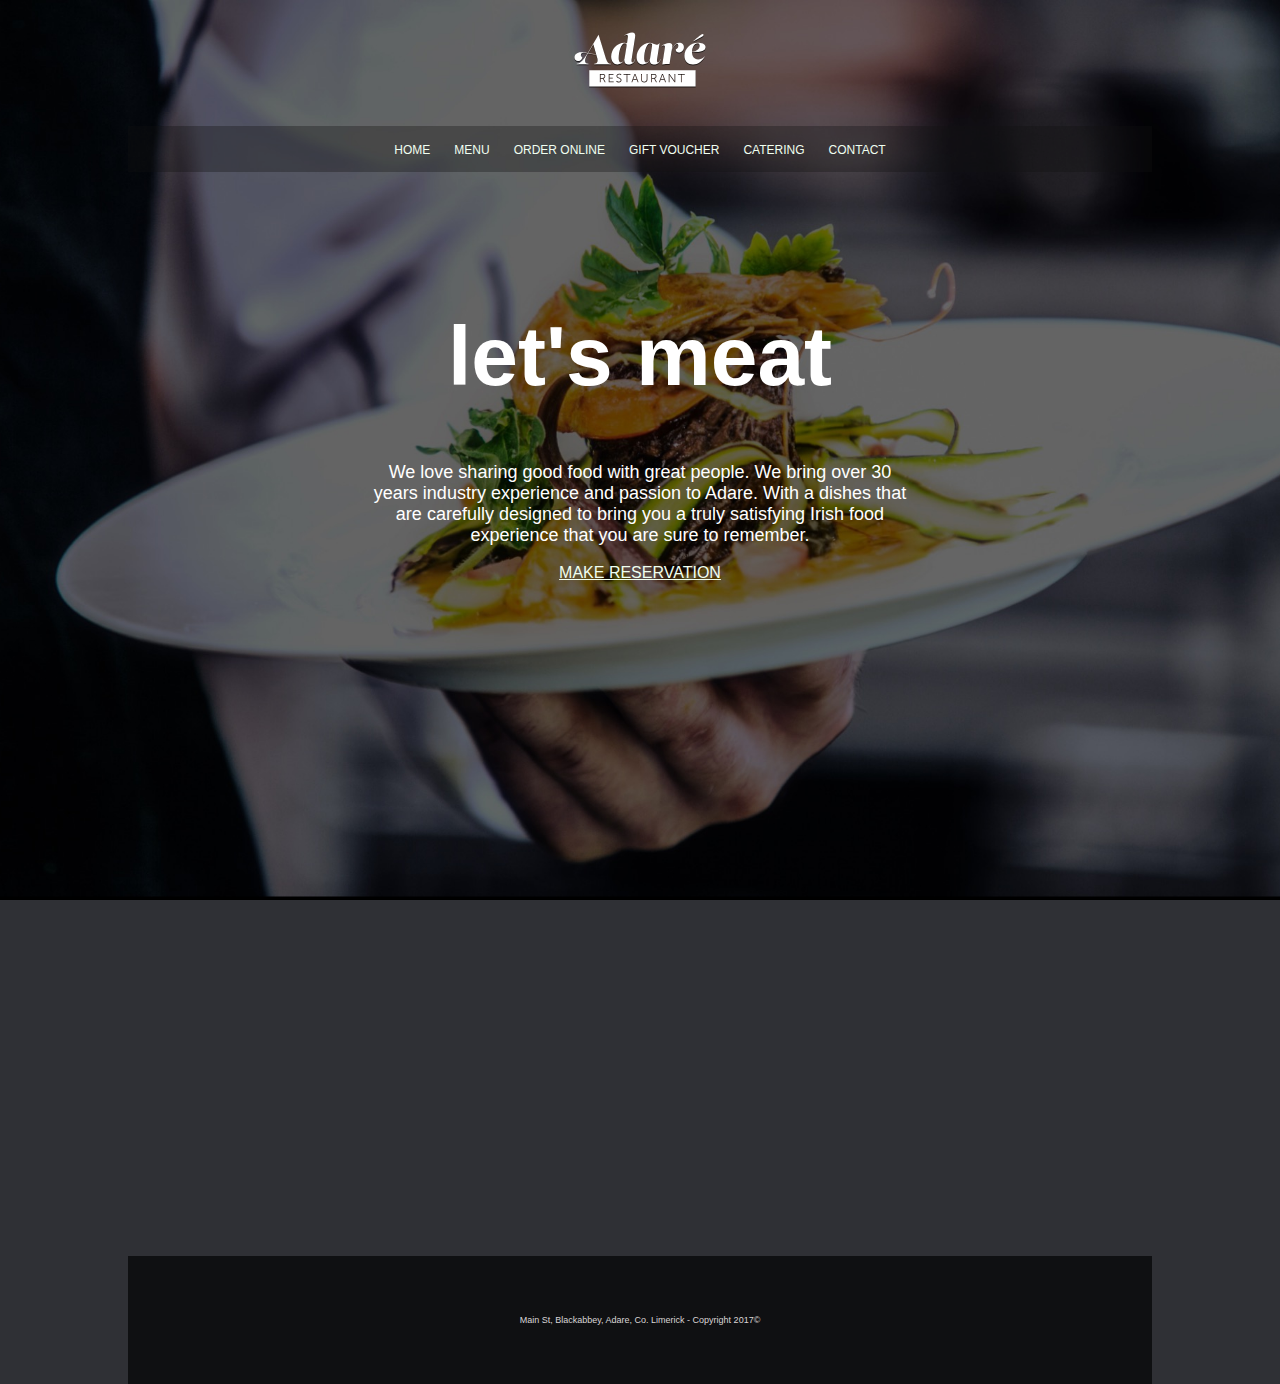
<file: index.html>
<!DOCTYPE html>
<html lang="en">
  <head>
    <meta charset="UTF-8" />
    <meta http-equiv="X-UA-Compatible" content="IE=edge" />
    <meta name="viewport" content="width=device-width, initial-scale=1.0" />
    <title>Grant Restaurant</title>
    <link rel="stylesheet" href="PROJECT_1/style.css" />
  </head>
  <!-- <body bgcolor="greenyellow">  can be used to add background color to the whole screen-->
  <body> 

    <div class="container">

      <header>
          <img src="PROJECT_1/images/logo-adare-restaurant.png" alt="Logo for Adare Restaurant">
      </header>

      <nav>

        <a href="# ">HOME</a>
        <a href="#">MENU</a>
        <a href="#">ORDER ONLINE</a>
        <a href="#">GIFT VOUCHER</a>
        <a href="#">CATERING</a>
        <a href="#">CONTACT</a>

      </nav>

      <main>
          <h1>let's meat</h1>
          <p>We love sharing good food with great people. We bring over 30 years industry experience and passion to Adare. With a dishes that are carefully designed to bring you a truly satisfying Irish food experience that you are sure to remember. </p>
          <!-- <a href="https://www.google.com" target="_blank">MAKE RESERVATION</a> -->

          <a href="mailto:adarerestuarant@gmail.com?Subject=Reservation">MAKE RESERVATION</a>  

         

      </main>

      <section class="maps">
        
          <iframe src="https://www.google.com/maps/embed?pb=!1m18!1m12!1m3!1d2425.4101899949164!2d-8.782774484535945!3d52.56219294085432!2m3!1f0!2f0!3f0!3m2!1i1024!2i768!4f13.1!3m3!1m2!1s0x485b460ddb875af7%3A0xdb34accde986ee58!2sThe%20Carriage%20House%20at%20Adare%20Manor!5e0!3m2!1sen!2sug!4v1615445592441!5m2!1sen!2sug" width="1024" height="500" style="border:0;" allowfullscreen="" loading="lazy"></iframe>
        
          <!-- opentable reservation widget -->
        
      </section>

  
      <footer>
          <p>Main St, Blackabbey, Adare, Co. Limerick - Copyright 2017©</p>
      </footer>

    </div>

  </body>
</html>
</file>
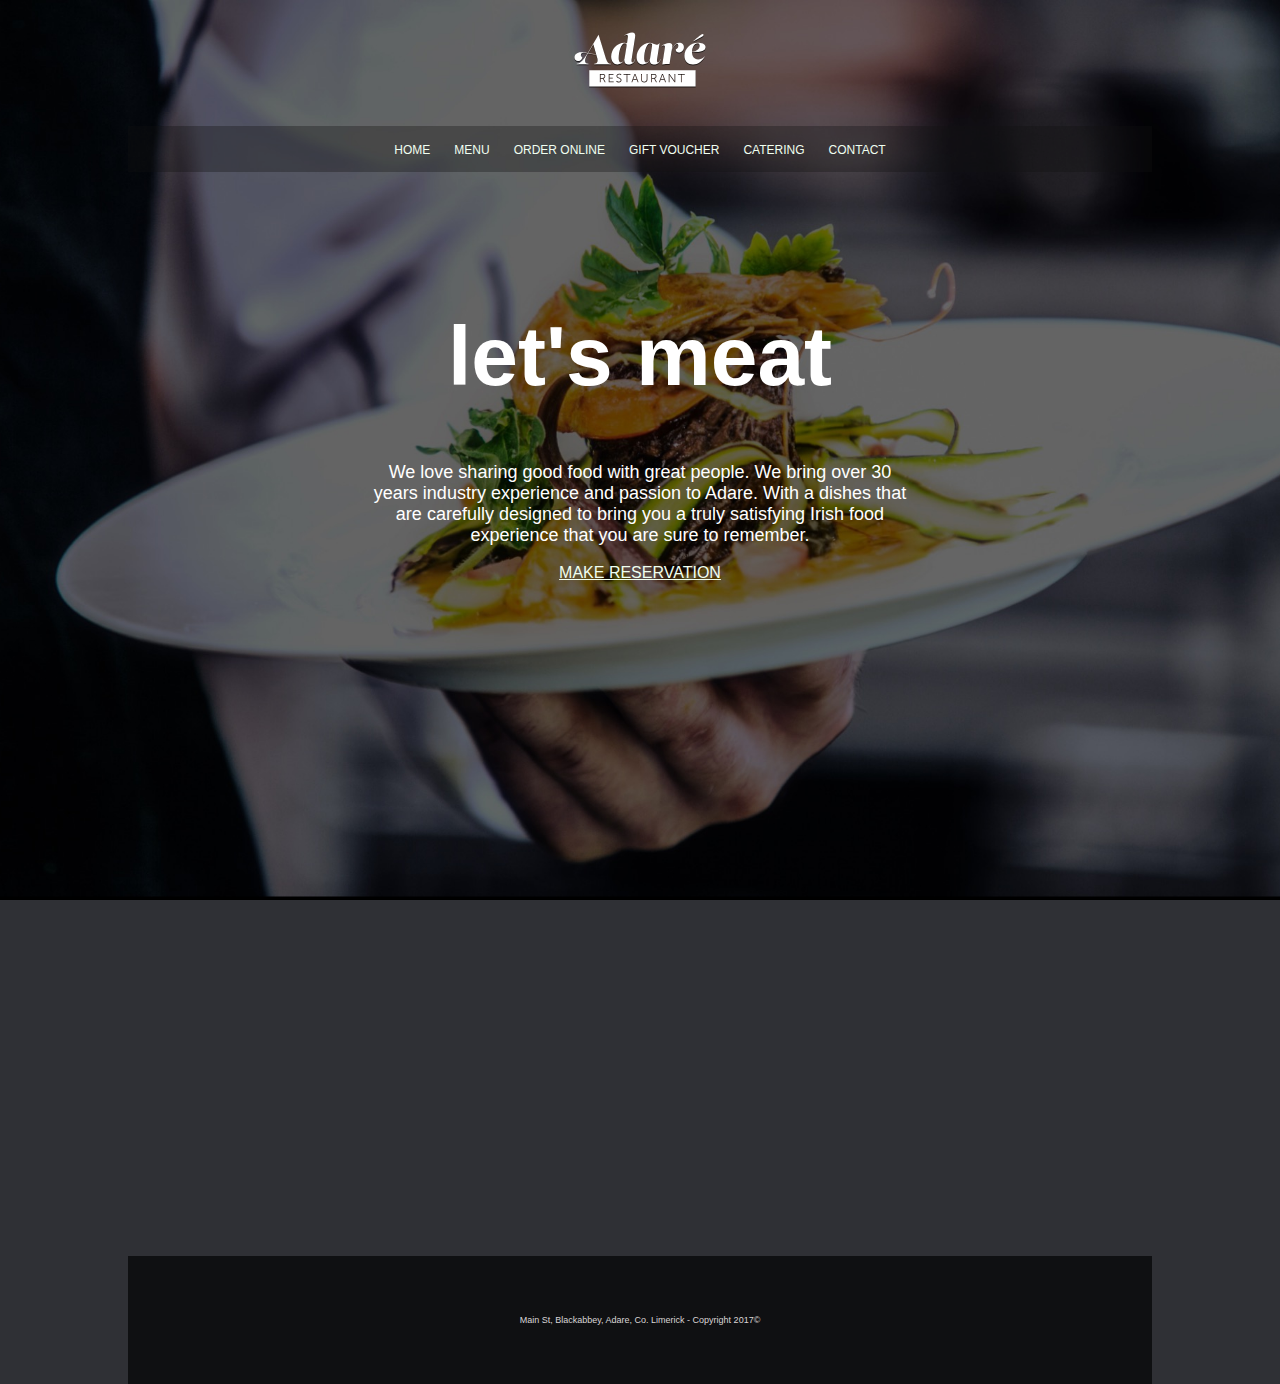
<file: PROJECT 1/index.html>
<!DOCTYPE html>
<html lang="en">
  <head>
    <meta charset="UTF-8" />
    <meta http-equiv="X-UA-Compatible" content="IE=edge" />
    <meta name="viewport" content="width=device-width, initial-scale=1.0" />
    <title>Grant Restaurant</title>
    <link rel="stylesheet" href="style.css" />
  </head>
  <!-- <body bgcolor="greenyellow">  can be used to add background color to the whole screen-->
  <body> 

    <div class="container">

      <header>
          <img src="images/logo-adare-restaurant.png" alt="Logo for Adare Restaurant">
      </header>

      <nav>

        <a href="# ">HOME</a>
        <a href="#">MENU</a>
        <a href="#">ORDER ONLINE</a>
        <a href="#">GIFT VOUCHER</a>
        <a href="#">CATERING</a>
        <a href="#">CONTACT</a>

      </nav>

      <main>
          <h1>let's meat</h1>
          <p>We love sharing good food with great people. We bring over 30 years industry experience and passion to Adare. With a dishes that are carefully designed to bring you a truly satisfying Irish food experience that you are sure to remember. </p>
          <!-- <a href="https://www.google.com" target="_blank">MAKE RESERVATION</a> -->

          <a href="mailto:adarerestuarant@gmail.com?Subject=Reservation">MAKE RESERVATION</a>  

         

      </main>

      <section class="maps">
        
          <iframe src="https://www.google.com/maps/embed?pb=!1m18!1m12!1m3!1d2425.4101899949164!2d-8.782774484535945!3d52.56219294085432!2m3!1f0!2f0!3f0!3m2!1i1024!2i768!4f13.1!3m3!1m2!1s0x485b460ddb875af7%3A0xdb34accde986ee58!2sThe%20Carriage%20House%20at%20Adare%20Manor!5e0!3m2!1sen!2sug!4v1615445592441!5m2!1sen!2sug" width="1024" height="500" style="border:0;" allowfullscreen="" loading="lazy"></iframe>
        
          <!-- opentable reservation widget -->
        
      </section>

  
      <footer>
          <p>Main St, Blackabbey, Adare, Co. Limerick - Copyright 2017©</p>
      </footer>

    </div>

  </body>
</html>
</file>
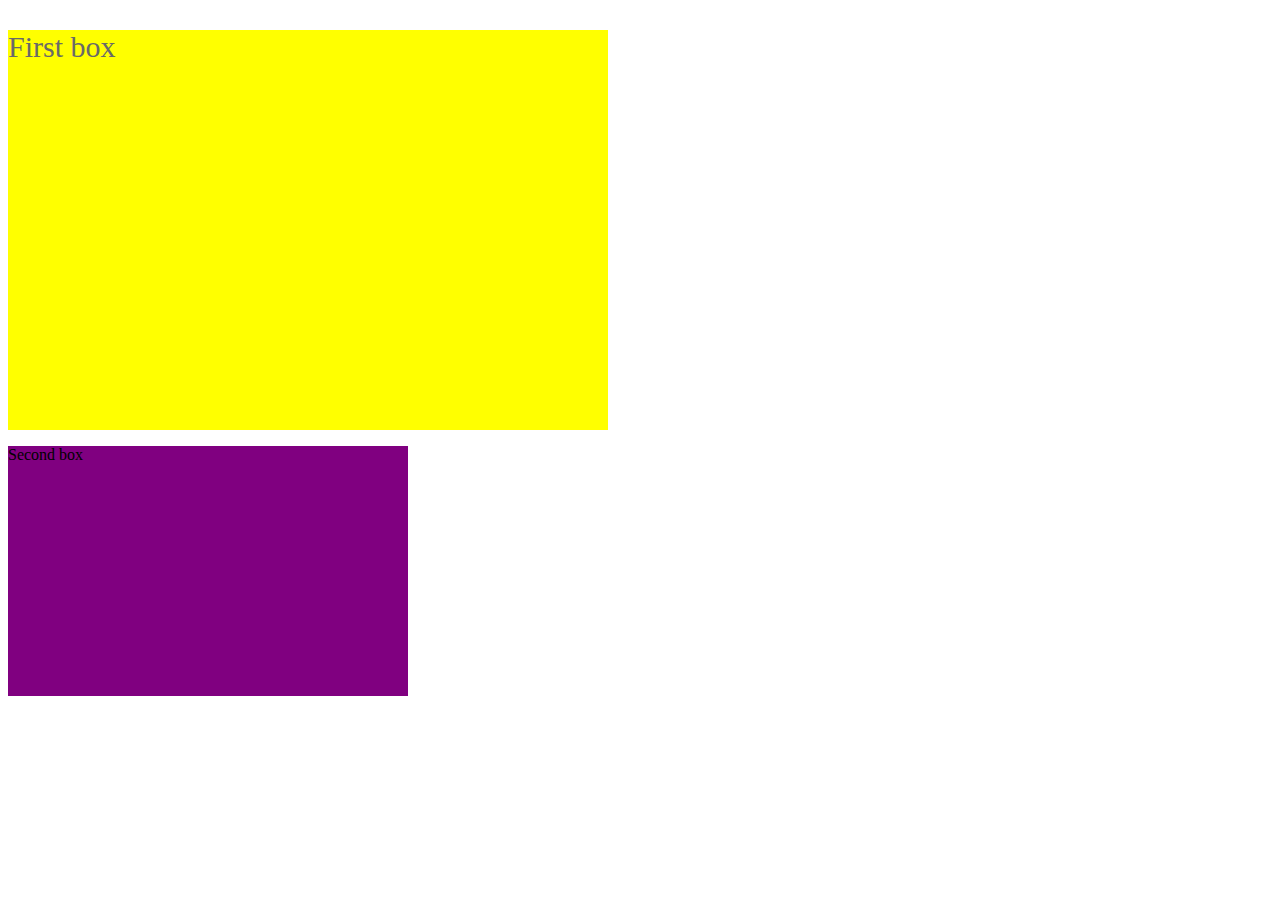
<file: divtags.html>
<!DOCTYPE html>
<html lang="en">
<head>
    <meta charset="UTF-8">
    <meta http-equiv="X-UA-Compatible" content="IE=edge">
    <meta name="viewport" content="width=device-width, initial-scale=1.0">
    <title>Div tags</title>

    <style>
        .box1 {
            background-color: yellow;
            width: 600px;
            height: 400px;
        }
        .box2 {
            background-color: purple;
            width: 400px;
            height: 250px;
        }
        .highlight{
            color: dimgray;
            font-size: 30px;
        }

    </style>

</head>
<body>
    
    <!-- make boxes -->
    <div class="box1">
        <p class="highlight">First box</p>
    </div>

    <div class="box2">
        <p>Second box</p>
    </div>

</body>
</html>
</file>
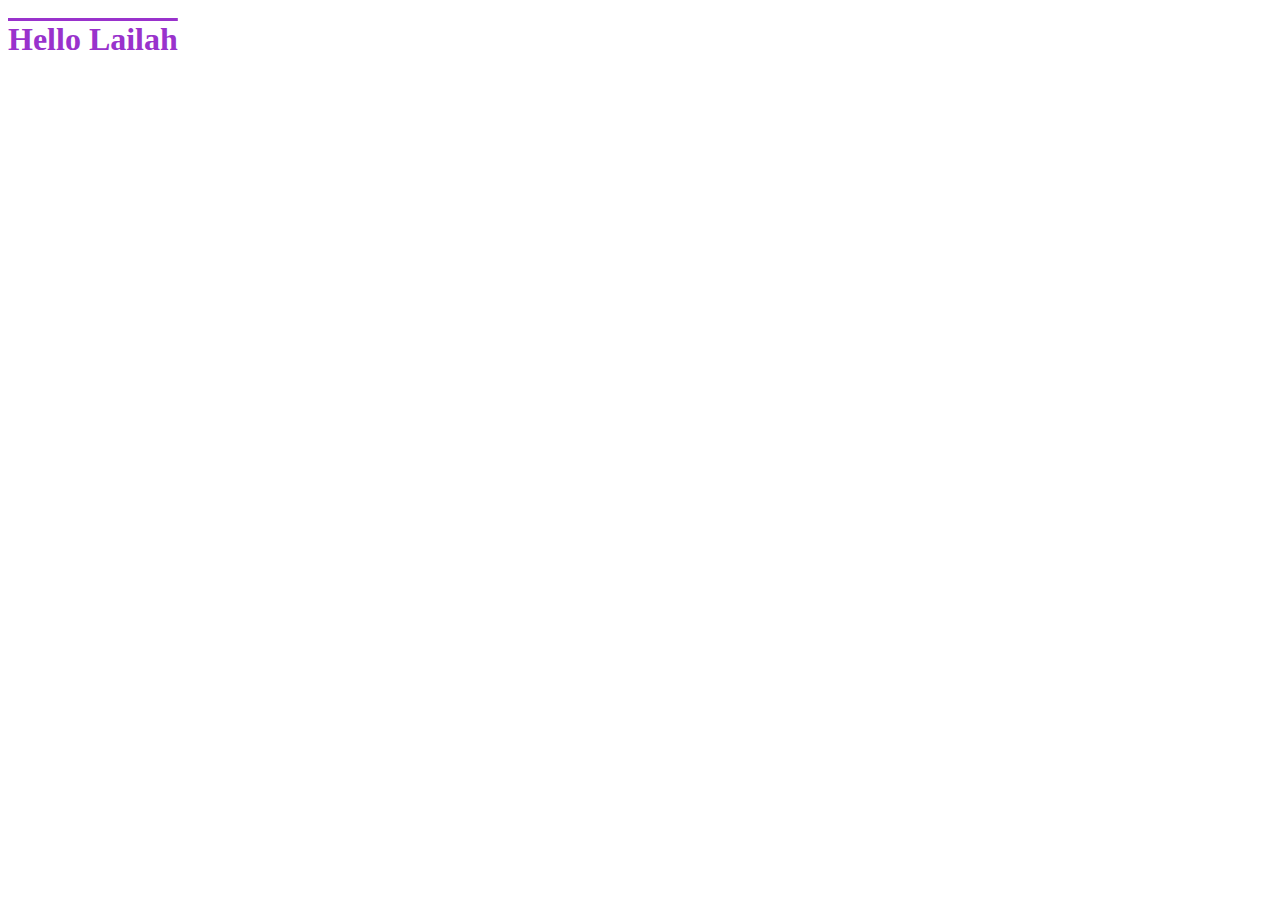
<file: understanding-htmlbodyhead.html>
<!DOCTYPE html>
<html lang="en">
<head>
    <meta charset="UTF-8">
    <meta http-equiv="X-UA-Compatible" content="IE=edge">
    <meta name="viewport" content="width=\, initial-scale=1.0">
    <title>HTML Basics</title>
    <meta name="description" content="HTML5 and CSS3 Web Design course by Daniel Scott [taken on by Lailah Grant and documented on my Github]">

    <style>
        h1{
            color: darkorchid;
            text-decoration: overline;
        }
    </style>

</head>
<body>
   
        <h1>Hello Lailah</h1>

</body>
</html>
</file>
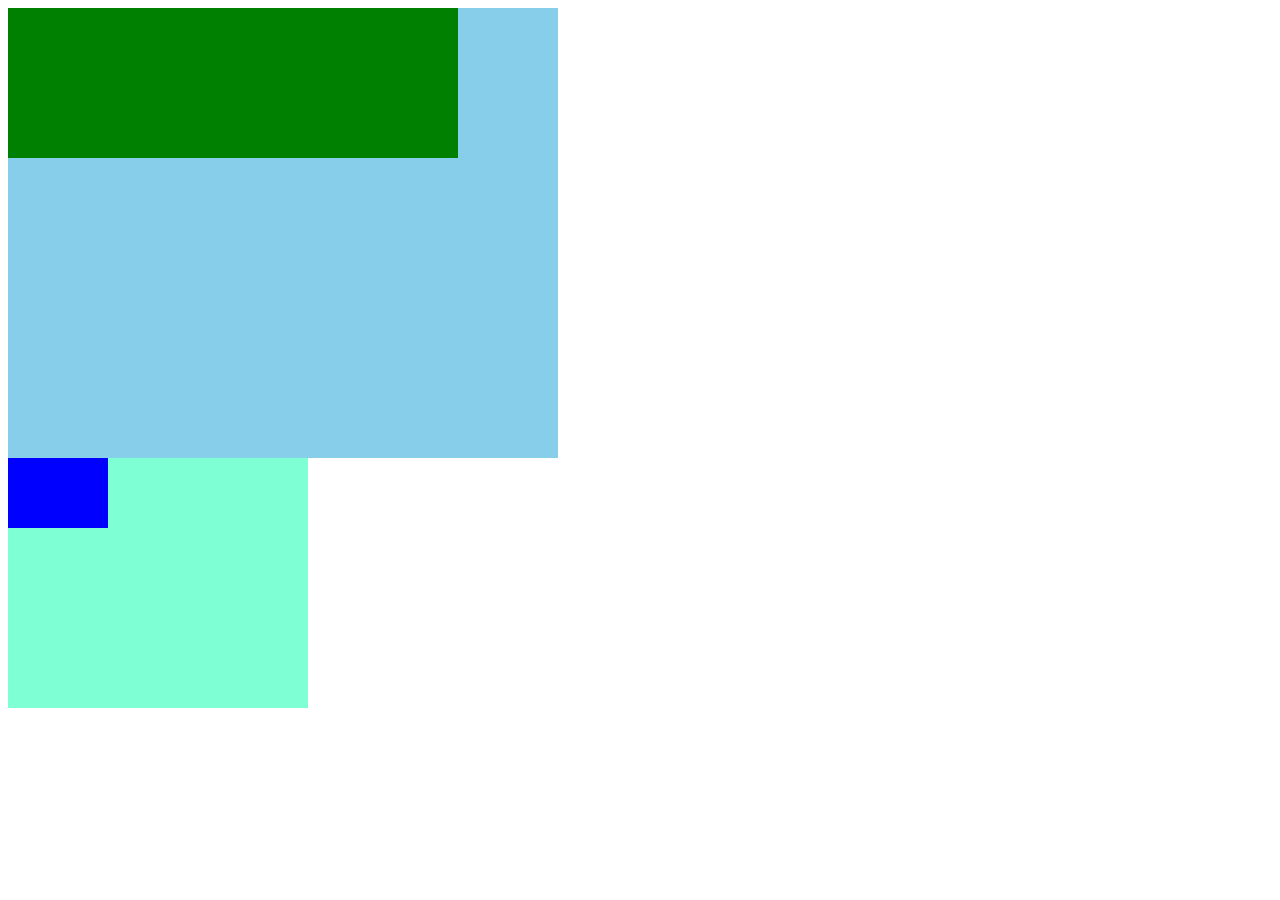
<file: PROJECT 0/class-project-1a.html>
<!DOCTYPE html>
<html lang="en">
<head>
    <meta charset="UTF-8">
    <meta http-equiv="X-UA-Compatible" content="IE=edge">
    <meta name="viewport" content="width=device-width, initial-scale=1.0">
    <title>Class project a</title>
</head>

    <style>
        .box1{
            background-color: skyblue;
            width: 550px;
            height: 450px;
        }
        
        .box2{
            background-color: green;
            width: 450px;
            height: 150px;
        }

        .box3{
            background-color: aquamarine;
            width: 300px;
            height: 250px;
        }

        .box4{
            background-color: blue;
            width: 100px;
            height: 70px;
        }

    </style>

<body>

    <div class="box1">
        <div class="box2">

        </div>
    </div>

    <div class="box3">
        <div class="box4">

        </div>
    </div>
    
</body>
</html>
</file>
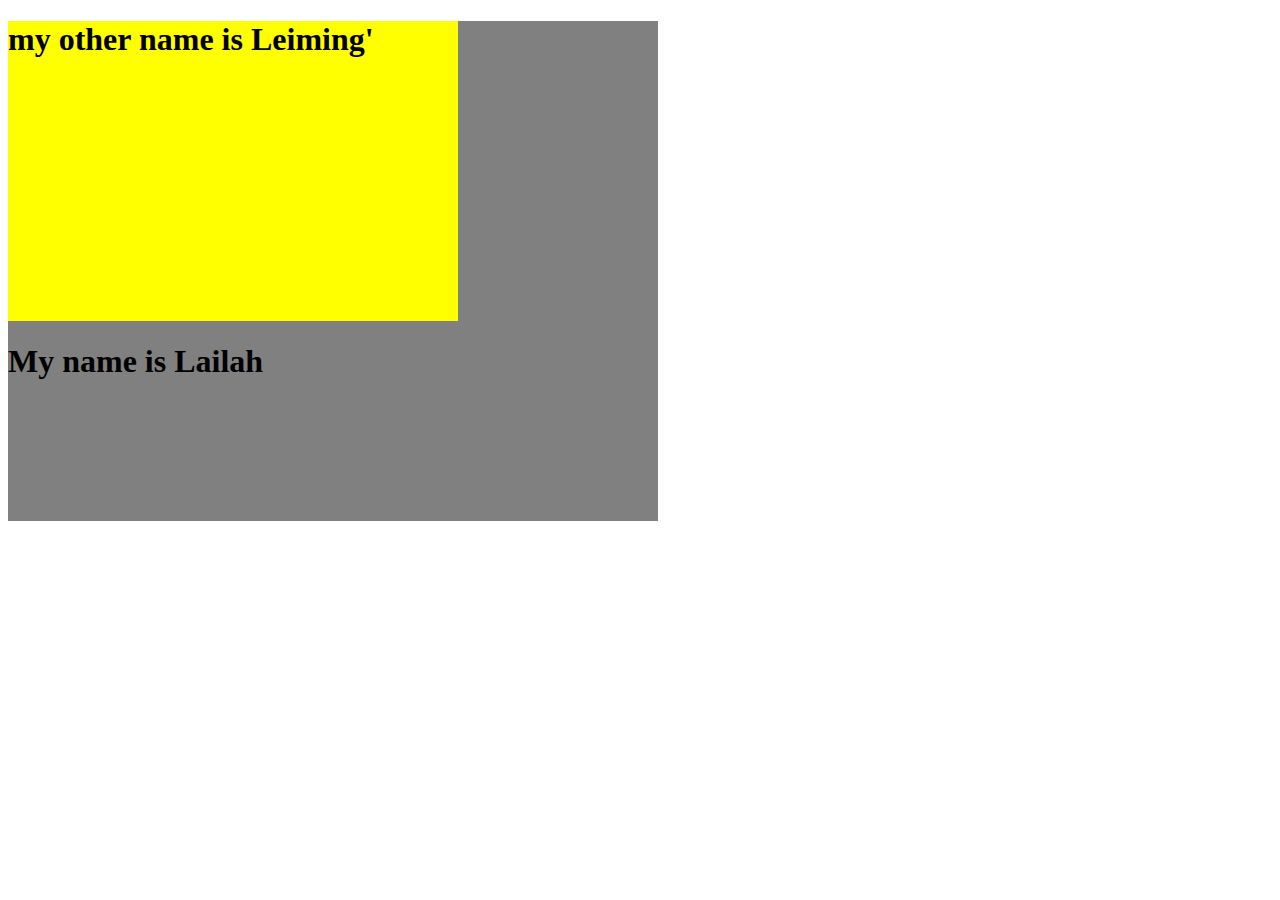
<file: PROJECT 0/class-project-1b.html>
<!DOCTYPE html>
<html lang="en">
<head>
    <meta charset="UTF-8">
    <meta http-equiv="X-UA-Compatible" content="IE=edge">
    <meta name="viewport" content="width=device-width, initial-scale=1.0">
    <title>Class Project B</title>
</head>

    <style>

        .box1{
            background-color: gray;
            width: 650px;
            height: 500px;
        }

        .box2{
            background-color: yellow;
            width: 450px;
            height: 300px;
        }

    </style>

<body>
    
    <div class="box1">
        <div class="box2">
            <h1>my other name is Leiming'</h1>
        </div>

        <h1>My name is Lailah</h1>
    </div>

</body>
</html>
</file>
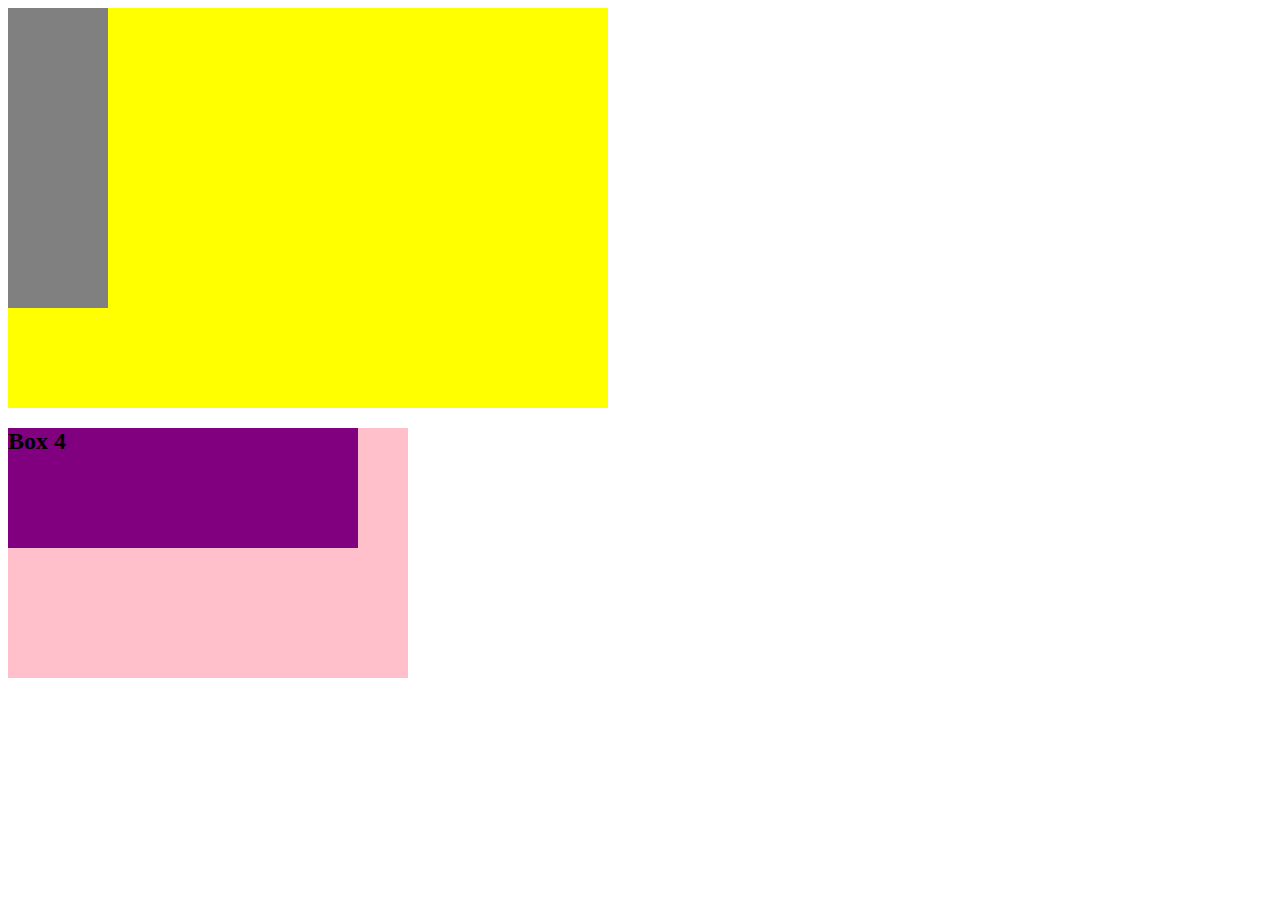
<file: PROJECT 0/nesteddivs.html>
<!DOCTYPE html>
<html lang="en">
<head>
    <meta charset="UTF-8">
    <meta http-equiv="X-UA-Compatible" content="IE=edge">
    <meta name="viewport" content="width=device-width, initial-scale=1.0">
    <title>Nested Divs</title>
</head>

<link rel="stylesheet" href="style.css">

<body>
    
    <div class="box1">
        <div class="box3">

        </div>
    </div>

    <div class="box2">
        <!-- <p>Second box</p> -->
        <div class="box4">
            <h2>Box 4</h2>
        </div>
    </div>

</body>
</html>
</file>
<file: PROJECT_1/style.css>
/* STYLES AT THE TOP ARE GIVEN 1ST PRIORITY */

/* Apply css to the most overall tag - html */
html{
    height: 100%;
}

body{
    /* background-color: rgba(3, 2, 3, 0.801); */
    background-color: #2F3035; /*leave the background color for incase an image takes long to load*/
    background-image: url("images/background-adare-restaurant.jpg");
    background-size: cover;
    background-repeat: no-repeat;
    background-position: center;
    
}
.container {
    margin-left: auto;
    margin-right: auto;
    width: 1024px;
}

header{
    text-align: center;
    height: 118px;
    /* background-color: blue; */
    /* width: 1024px;
    margin-left: auto;
    margin-right: auto; */
}

nav {
    background-color: rgba(17, 17, 17, 0.338); /*made background color transparent*/
    /* to center a tags horizontally in the nav, we get rid of the height and we use padding */
    padding: 14px 0 14px 0; /*padding: top right bottom left;*/
    text-align: center;
    /* height: 40px; */ /*I've commented out the height and using padding instead in the lines above*/
    /* width: 1024px; */
    /* margin-left: auto;
    margin-right: auto; */
}
 
nav a {
    text-decoration: none;
    font-size: 12px;
    padding: 0 10px 0 10px;
}

main{
    height: 400px;
    text-align: center;
    padding-top: 80px;
    padding-left: 240px;
    padding-right: 240px;
    /* background-color: orange; */
     /* width: 1024px; */
    /* margin-left: auto;
    margin-right: auto; */
}

footer {
    background-color: rgba(0, 0, 0, 0.664);
    padding-top: 50px;
    padding-bottom: 50px;
    /* height: 100px; */
    /* width: 1024px; */
    /* margin-left: auto;
    margin-right: auto; */
}
footer p{
    font-size: 9px;
    color: rgb(218, 214, 214);
    text-align: center;
}

h1{
    font-size: 84px; 
    color: white;
    font-family: Arial, Helvetica, sans-serif;
}

p{
    font-size: 18px;
    color: white;
    font-family: Arial, Helvetica, sans-serif;
 }

a {
    color: honeydew;
    font-family: Arial, Helvetica, sans-serif;
    /* text-decoration: none; */
}

.maps{
    margin-bottom: 100px;
}






/* h1{
    color: brown;
} */
</file>
<file: PROJECT 1/style.css>
/* STYLES AT THE TOP ARE GIVEN 1ST PRIORITY */

/* Apply css to the most overall tag - html */
html{
    height: 100%;
}

body{
    /* background-color: rgba(3, 2, 3, 0.801); */
    background-color: #2F3035; /*leave the background color for incase an image takes long to load*/
    background-image: url(images/background-adare-restaurant.jpg);
    background-size: cover;
    background-repeat: no-repeat;
    background-position: center;
    
}
.container {
    margin-left: auto;
    margin-right: auto;
    width: 1024px;
}

header{
    text-align: center;
    height: 118px;
    /* background-color: blue; */
    /* width: 1024px;
    margin-left: auto;
    margin-right: auto; */
}

nav {
    background-color: rgba(17, 17, 17, 0.338); /*made background color transparent*/
    /* to center a tags horizontally in the nav, we get rid of the height and we use padding */
    padding: 14px 0 14px 0; /*padding: top right bottom left;*/
    text-align: center;
    /* height: 40px; */ /*I've commented out the height and using padding instead in the lines above*/
    /* width: 1024px; */
    /* margin-left: auto;
    margin-right: auto; */
}
 
nav a {
    text-decoration: none;
    font-size: 12px;
    padding: 0 10px 0 10px;
}

main{
    height: 400px;
    text-align: center;
    padding-top: 80px;
    padding-left: 240px;
    padding-right: 240px;
    /* background-color: orange; */
     /* width: 1024px; */
    /* margin-left: auto;
    margin-right: auto; */
}

footer {
    background-color: rgba(0, 0, 0, 0.664);
    padding-top: 50px;
    padding-bottom: 50px;
    /* height: 100px; */
    /* width: 1024px; */
    /* margin-left: auto;
    margin-right: auto; */
}
footer p{
    font-size: 9px;
    color: rgb(218, 214, 214);
    text-align: center;
}

h1{
    font-size: 84px; 
    color: white;
    font-family: Arial, Helvetica, sans-serif;
}

p{
    font-size: 18px;
    color: white;
    font-family: Arial, Helvetica, sans-serif;
 }

a {
    color: honeydew;
    font-family: Arial, Helvetica, sans-serif;
    /* text-decoration: none; */
}

.maps{
    margin-bottom: 100px;
}






/* h1{
    color: brown;
} */
</file>
<file: PROJECT 0/style.css>
/* css from Nested div html page - nesteddiv.html */

.box1{
    background-color: yellow;
    width: 600px;
    height: 400px;
}

.box2{
    background-color: pink;
    width: 400px;
    height: 250px;
}

.box3{
    background-color: gray;
    width: 100px;
    height: 300px;
}

.box4{
    background-color: purple;
    width: 350px;
    height: 120px;
}
</file>
